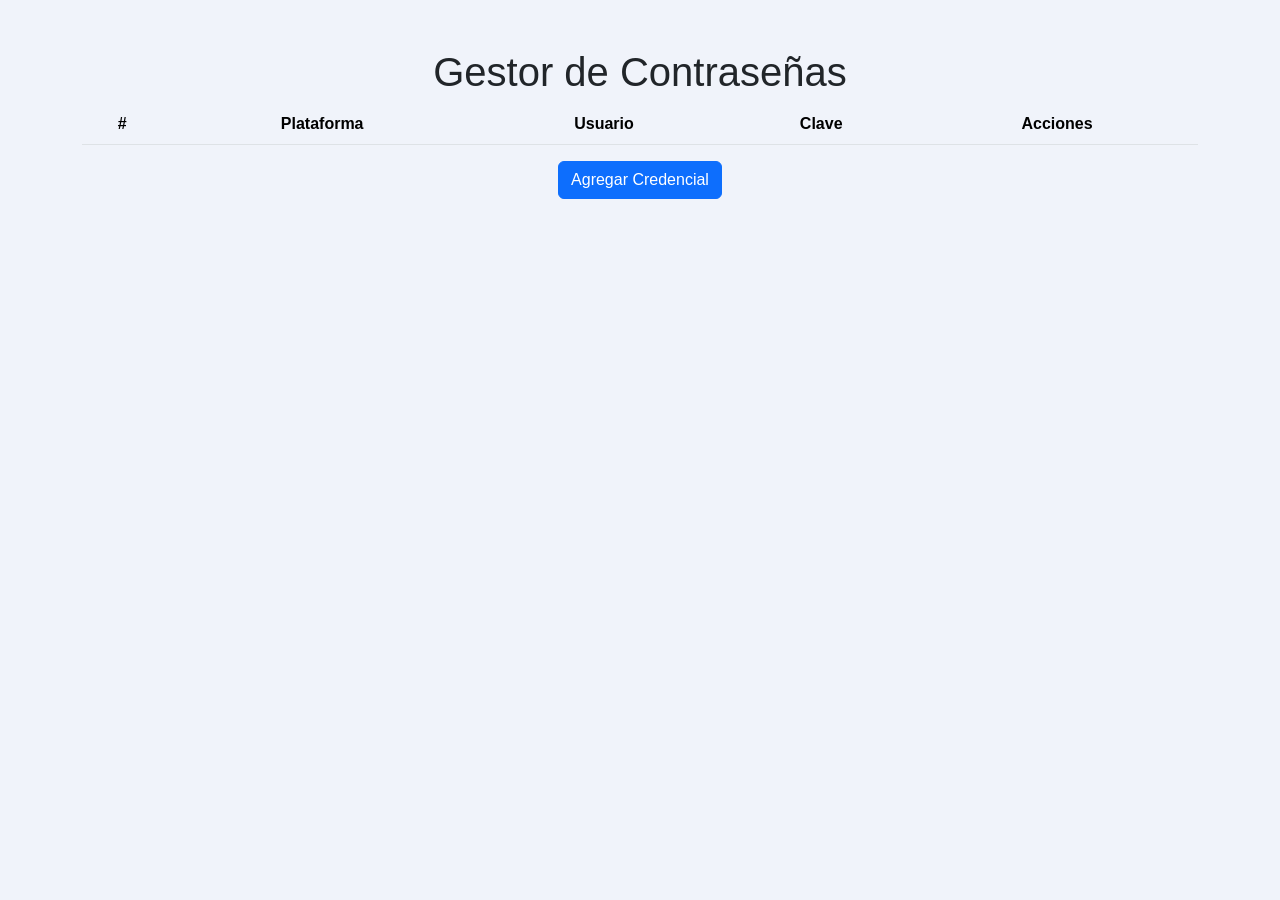
<file: frontend/index.html>
<!DOCTYPE html>
<html lang="es">
<head>
  <meta charset="UTF-8">
  <meta name="viewport" content="width=device-width, initial-scale=1.0">
  <title>Gestor de Contraseñas</title>
  <link rel="stylesheet" href="https://cdn.jsdelivr.net/npm/bootstrap@5.3.2/dist/css/bootstrap.min.css">
  <link rel="stylesheet" href="estilos.css">
</head>
<body>
  <div class="container mt-5 text-center">
    <h1>Gestor de Contraseñas</h1>
    <table class="table table-striped table-hover">
      <thead>
        <tr>
          <th>#</th>
          <th>Plataforma</th>
          <th>Usuario</th>
          <th>Clave</th>
          <th>Acciones</th>
        </tr>
      </thead>
      <tbody id="data"></tbody>
    </table>
    <button class="btn btn-primary" onclick="location.href='add.html'">Agregar Credencial</button>
  </div>
  <script src="app.js"></script>
  <script>consulta_general();</script>
</body>
</html>
</file>
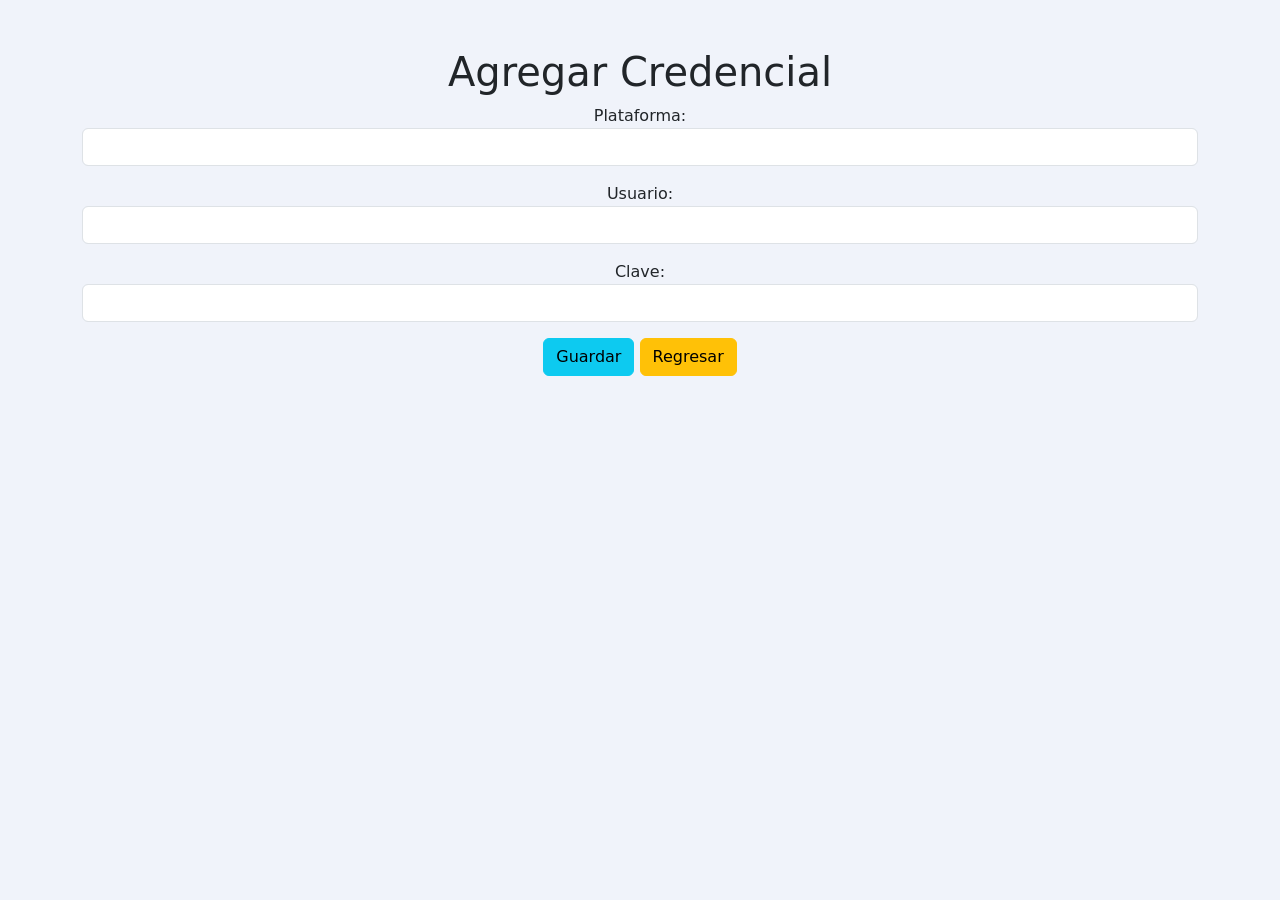
<file: frontend/add.html>
<!DOCTYPE html>
<html lang="es">
<head>
  <meta charset="UTF-8">
  <title>Agregar Credencial</title>
  <link rel="stylesheet" href="https://cdn.jsdelivr.net/npm/bootstrap@5.3.2/dist/css/bootstrap.min.css">
</head>
<body style="background-color: rgb(240,243,250);">
  <div class="container mt-5 text-center">
    <h1>Agregar Credencial</h1>
    <div class="mb-3">
      <label>Plataforma:</label>
      <input type="text" id="Plataforma" class="form-control">
    </div>
    <div class="mb-3">
      <label>Usuario:</label>
      <input type="text" id="usuario" class="form-control">
    </div>
    <div class="mb-3">
      <label>Clave:</label>
      <input type="text" id="clave" class="form-control">
    </div>
    <button class="btn btn-info" onclick="registrar()">Guardar</button>
    <button class="btn btn-warning" onclick="location.href='index.html'">Regresar</button>
  </div>
  <script src="app.js"></script>
</body>
</html>
</file>
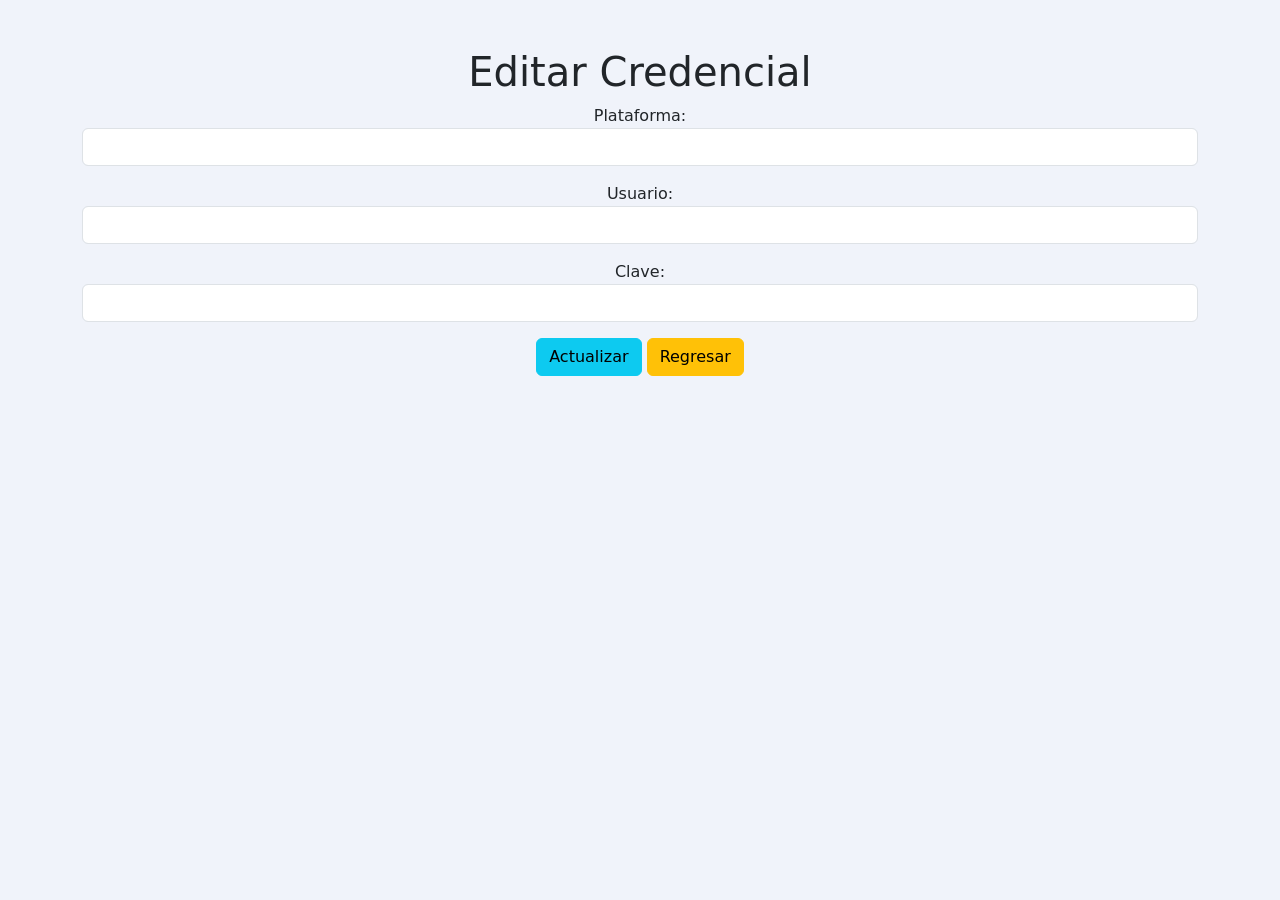
<file: frontend/edit.html>
<!DOCTYPE html>
<html lang="es">
<head>
  <meta charset="UTF-8">
  <title>Editar Credencial</title>
  <link rel="stylesheet" href="https://cdn.jsdelivr.net/npm/bootstrap@5.3.2/dist/css/bootstrap.min.css">
</head>
<body style="background-color: rgb(240,243,250);">
  <div class="container mt-5 text-center">
    <h1>Editar Credencial</h1>
    <div class="mb-3"><label>Plataforma:</label><input type="text" id="Plataforma" class="form-control"></div>
    <div class="mb-3"><label>Usuario:</label><input type="text" id="usuario" class="form-control"></div>
    <div class="mb-3"><label>Clave:</label><input type="text" id="clave" class="form-control"></div>
    <button class="btn btn-info" onclick="modificar(idActual)">Actualizar</button>
    <button class="btn btn-warning" onclick="location.href='index.html'">Regresar</button>
  </div>
  <script src="app.js"></script>
  <script>
    const params = new URLSearchParams(window.location.search);
    const idActual = params.get('id');
    consulta_individual(idActual);
  </script>
</body>
</html>
</file>
<file: frontend/estilos.css>
body {
  font-family: Arial, Helvetica, sans-serif;
  background-color: rgb(240, 243, 250);
}
#main { margin: 0 auto; padding: 10px; }
.table { --bs-table-bg: rgb(240, 243, 250); }
label { font-weight: bold; padding: 5px; }
</file>
